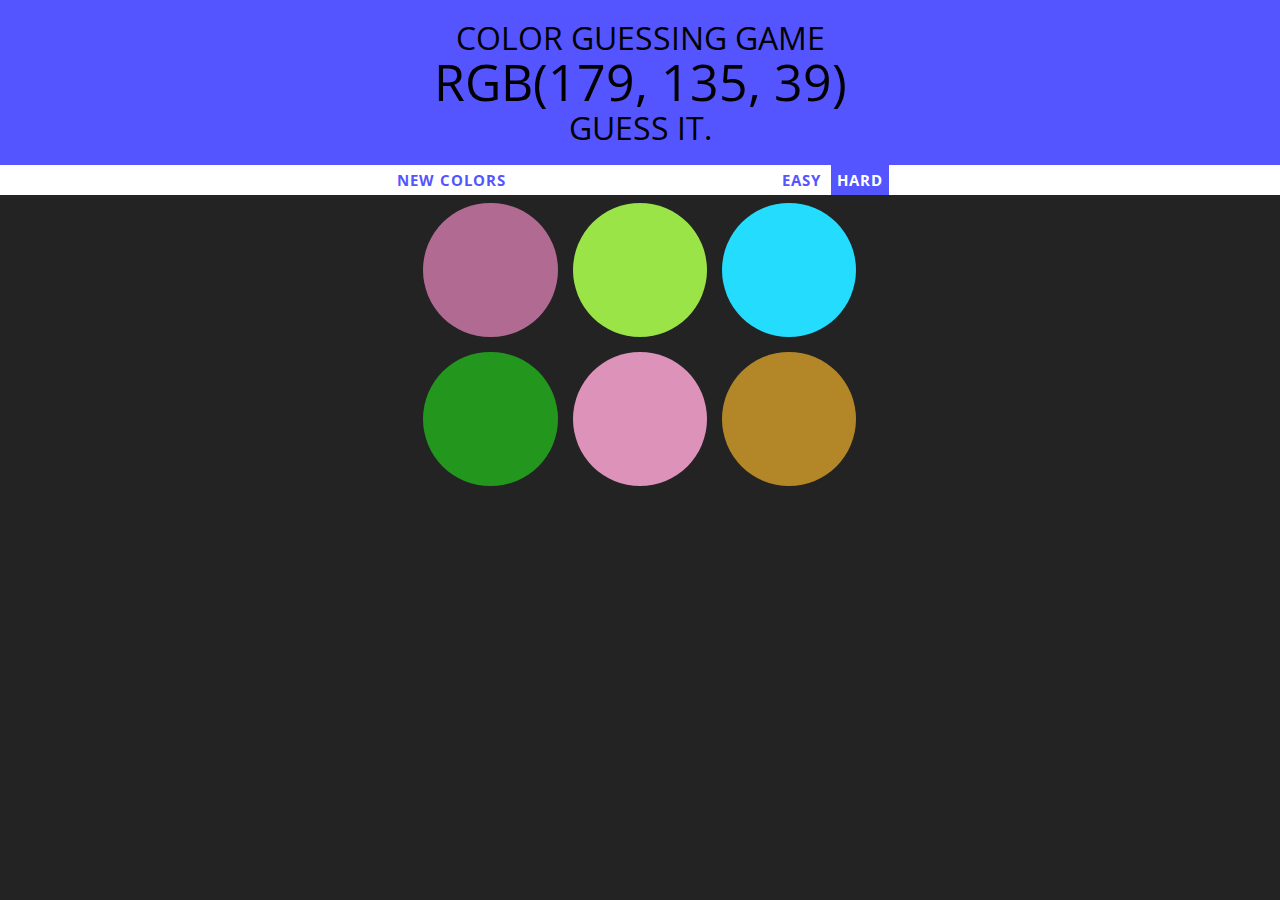
<file: index.html>
<!doctype html>
<html>
<head>
    <meta charset="UTF-8">
    <title>Color Game</title>
    <link rel="stylesheet" type="text/css" href="color.css">
    <link href="https://fonts.googleapis.com/css?family=Open+Sans" rel="stylesheet">
</head>
<body>
    <h1>Color Guessing Game<br><span class="colorbox"></span><br>Guess It.</h1>
    <div class="stripe">
        <button class="new">New Colors</button>
        <span class="verdict"></span>
        <button class="easy">Easy</button>
        <button class="hard">Hard</button>
    </div>
    <div class="container">
        <div class="box"></div>
        <div class="box"></div>
        <div class="box"></div>
        <div class="box"></div>
        <div class="box"></div>
        <div class="box"></div>
    </div>
    <script type="text/javascript" src="color.js"></script>
</body>
</html>
</file>
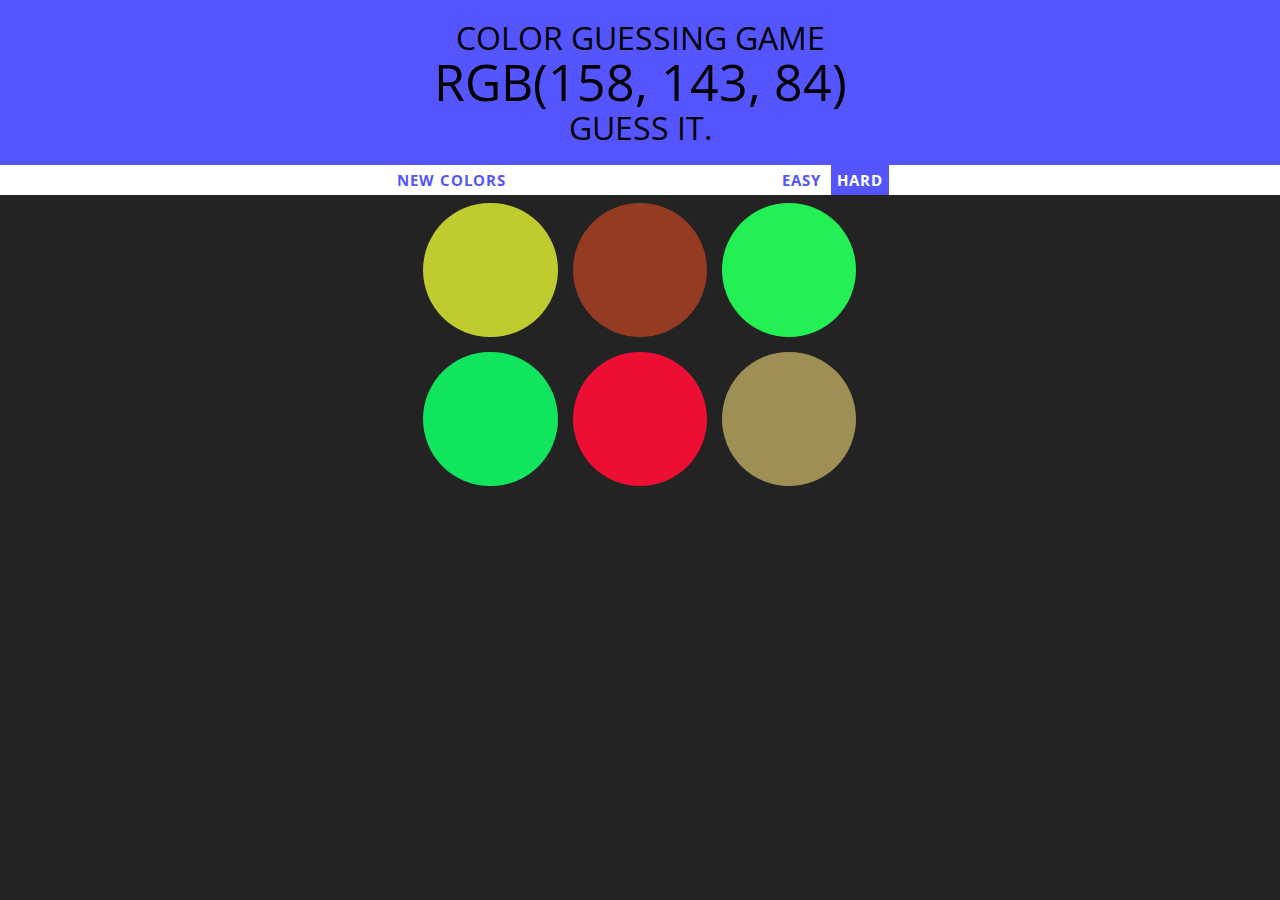
<file: color.html>
<!doctype html>
<html>
<head>
    <meta charset="UTF-8">
    <title>Color Game</title>
    <link rel="stylesheet" type="text/css" href="color.css">
    <link href="https://fonts.googleapis.com/css?family=Open+Sans" rel="stylesheet">
</head>
<body>
    <h1>Color Guessing Game<br><span class="colorbox"></span><br>Guess It.</h1>
    <div class="stripe">
        <button class="new">New Colors</button>
        <span class="verdict"></span>
        <button class="easy">Easy</button>
        <button class="hard">Hard</button>
    </div>
    <div class="container">
        <div class="box"></div>
        <div class="box"></div>
        <div class="box"></div>
        <div class="box"></div>
        <div class="box"></div>
        <div class="box"></div>
    </div>
    <script type="text/javascript" src="color.js"></script>
</body>
</html>
</file>
<file: color.css>
*{
    font-family: 'Open Sans', sans-serif;;
    text-transform: uppercase;
}
body{
    background: #232323;
    margin: 0;
    padding: 0;
}
.box{
    width: 30%;
    margin: 1.66%;
    padding-bottom: 30%;
    background: #000000;
    float: left;
    border-radius: 70px;
    transition: background 1.0s;
}
.container{
    max-width: 35%;
    margin: 0 auto;
}
.hard{
    background: #5555ff;
    color: white;
}
h1{
    font-weight: normal;
    background: #5555ff;
    text-align: center;
    margin: 0;
    line-height: 1.1;
    padding: 20px 0;
    transition: background 1.0s;
}
.colorbox{
    font-size: 50px;
}
.verdict{
    width: 20%;
    display: inline-block;
}
.stripe{
    height: 30px;
    text-align: center;
    background: #ffffff;
    margin: 0;
}
button{
    border: none;
    background: none;
    height: 100%;
    color: #5555ff;
    font-weight: bolder;
    font-size: 15px;
    letter-spacing: 1px;
}
button:hover{
    color: #ffffff;
    background: #5555ff;
    transition: all 0.5s;
}
</file>
